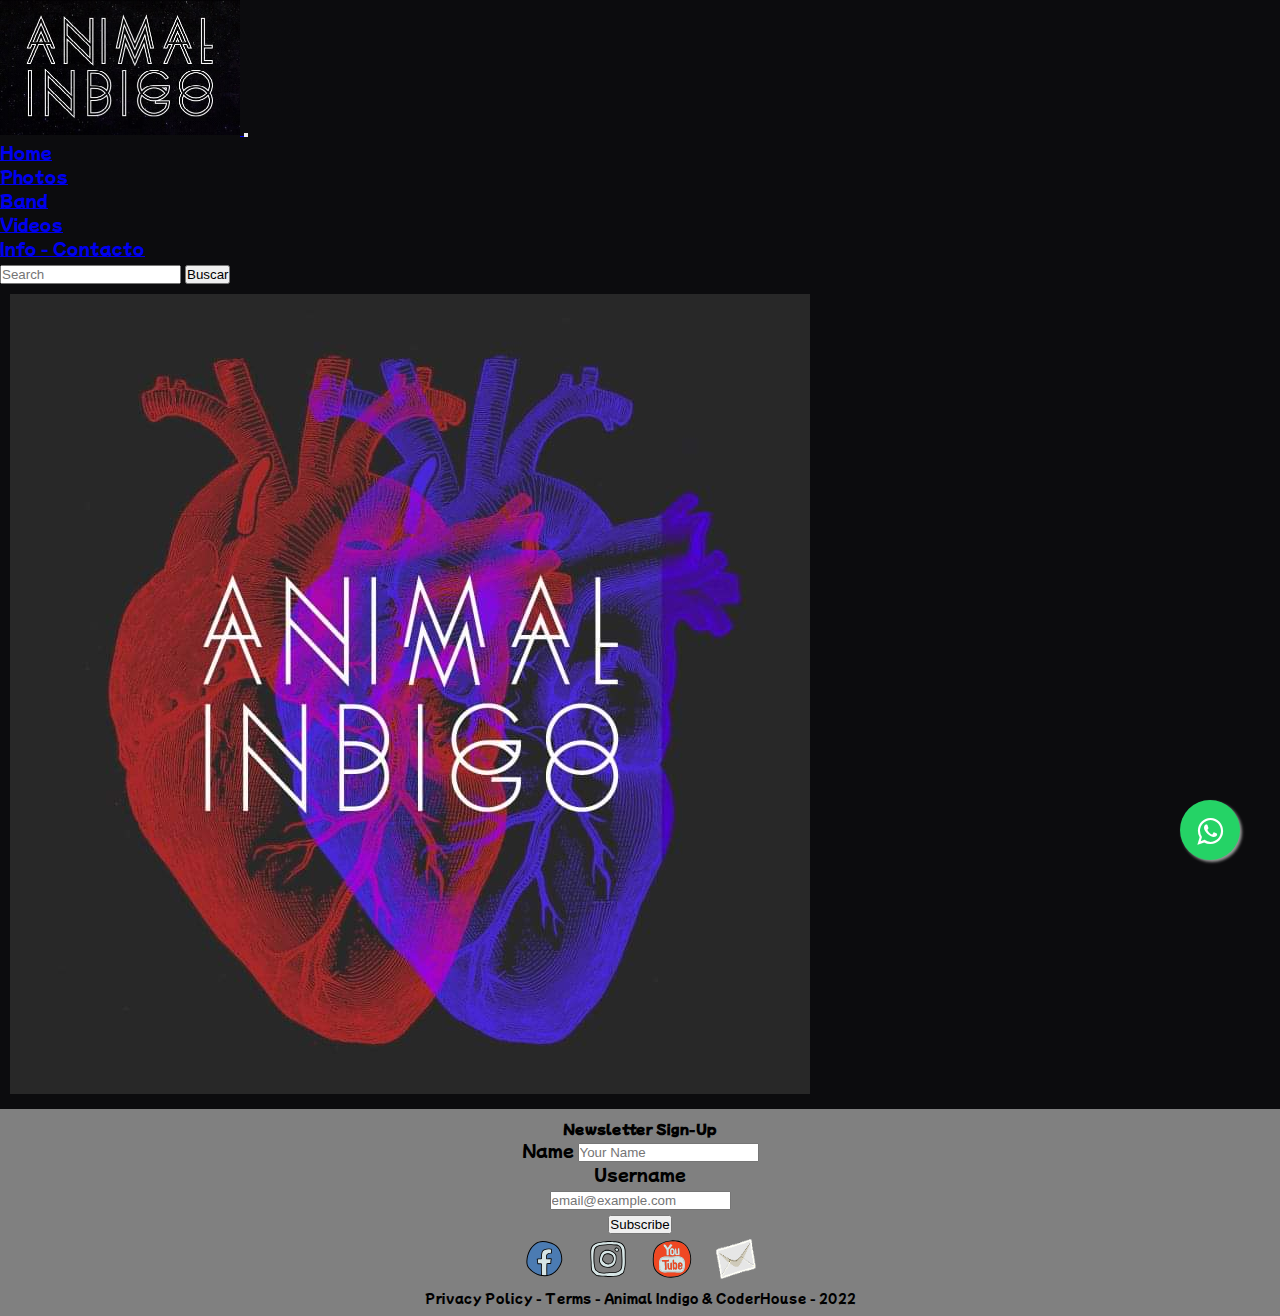
<file: index.html>
<!DOCTYPE html>
<html lang="en">
<!--HEAD-->

<head>
    <meta charset="UTF-8">
    <meta http-equiv="X-UA-Compatible" content="IE=edge">
    <meta name="viewport" content="width=device-width, initial-scale=1.0">
    <title>Home</title>

    <!--ENLACE STYLES BOOTSTRAP-->

    <link href="https://cdn.jsdelivr.net/npm/bootstrap@5.1.3/dist/css/bootstrap.min.css" rel="stylesheet"
        integrity="sha384-1BmE4kWBq78iYhFldvKuhfTAU6auU8tT94WrHftjDbrCEXSU1oBoqyl2QvZ6jIW3" crossorigin="anonymous">
    <link rel="shortcut icon" href="img/music-note.png" type="image/x-icon">
    <link rel="stylesheet" href="css/style.css">
    <link rel="preconnect" href="https://fonts.googleapis.com">
    <link rel="preconnect" href="https://fonts.gstatic.com" crossorigin>
    <link href="https://fonts.googleapis.com/css2?family=Mochiy+Pop+P+One&display=swap" rel="stylesheet">
</head>
<!--FIN HEAD-->

<!--BODY: Dentro se encuentra el nav, main y el footer realizados con Bootstrap-->

<body>
    <nav class="navbar navbar-expand-lg navbar-dark">
        <div class="container-fluid">
            <a class="navbar-brand" href="index.html">
                <img src="img/Animal - Logoletra.jpg" alt="Logo">
            </a>
            <button class="navbar-toggler" type="button" data-bs-toggle="collapse"
                data-bs-target="#navbarSupportedContent" aria-controls="navbarSupportedContent" aria-expanded="false"
                aria-label="Toggle navigation">
                <span class="navbar-toggler-icon"></span>
            </button>
            <div class="collapse navbar-collapse" id="navbarSupportedContent">
                <ul class="navbar-nav me-auto mb-6 mb-lg-0">
                    <li class="nav-item">
                        <a class="nav-link active" aria-current="page" href="index.html">Home</a>
                    </li>
                    <li class="nav-item">
                        <a class="nav-link" href="pages/photos.html">Photos</a>
                    </li>
                    <li class="nav-item">
                        <a class="nav-link" href="pages/band.html">Band</a>
                    </li>
                    <li class="nav-item">
                        <a class="nav-link" href="pages/videos.html">Videos</a>
                    </li>
                    </li>
                    <li class="nav-item">
                        <a class="nav-link" href="pages/info.html">Info - Contacto</a>
                    </li>
                </ul>
                <form class="d-flex">
                    <input class="form-control me-2" type="search" placeholder="Search" aria-label="Search">
                    <button class="btn btn-danger btn-sm btn btn-outline-light" type="submit">Buscar</button>
                </form>
            </div>
        </div>
    </nav>
    <main>
        <div class="text-center">
            <img src="img/Animal - cuerpo corazon.jpg" class="img-fluid" alt="cuerpo corazon">
        </div>
        <link rel="stylesheet" crossorigin="anonymous"
            href="https://maxcdn.bootstrapcdn.com/font-awesome/4.5.0/css/font-awesome.min.css">
        <a href="https://api.whatsapp.com/send?phone=123456789&text=Hola! Sean bienvenidos!" class="float"
            target="_blank">
            <i class="fa fa-whatsapp my-float"></i>
        </a>
    </main>
    <footer class="footer">
        <h5 class="newsletter">Newsletter Sign-Up</h5>
        <form class="row gy-2 gx-3 align-items-center justify-content-center">
            <div class="col-auto">
                <label class="visually-hidden" for="autoSizingInput">Name</label>
                <input type="text" class="form-control form-control-sm" id="autoSizingInput" placeholder="Your Name">
            </div>
            <div class="col-auto">
                <label class="visually-hidden" for="autoSizingInputGroup">Username</label>
                <div class="input-group">
                    <input type="text" class="form-control form-control-sm" id="autoSizingInputGroup"
                        placeholder="email@example.com">
                </div>
            </div>
            <div class="col-auto">
                <button type="submit" class="btn btn-danger btn-sm btn btn-outline-light">Subscribe</button>
            </div>
        </form>
            <ul class="footer__links">
                <li class="footer__elemento"><a class="footer__link" target="_blank"
                        href="https://es-la.facebook.com/Animalindigo/"><img class="footer__socialimg"
                            src="img/facebook.svg" alt="Facebook"></a></li>
                <li class="footer__elemento"><a class="footer__link" target="_blank"
                        href="https://www.instagram.com/animalindigo/"><img class="footer__socialimg"
                            src="img/instagram.svg" alt="Instagram"></a></li>
                <li class="footer__elemento"><a class="footer__link" target="_blank"
                        href="https://www.youtube.com/channel/UCSKrVyE_alXn_3HyojirOpA"><img class="footer__socialimg"
                            src="img/youtube.svg" alt="Youtube"></a></li>
                <li class="footer__elemento"><a class="footer__link" target="_blank"
                        href="https://mail.google.com/mail/"><img class="footer__socialimg" src="img/envelope.svg"
                            alt="Mail"></a></li>
            </ul>
            <p class="footer__creditosyterminos">Privacy Policy - Terms - Animal Indigo & CoderHouse - 2022</p>
        </footer>
        <!--Enlace SCRIPT BOOTSTRAP-->
        <script src="https://cdn.jsdelivr.net/npm/@popperjs/core@2.10.2/dist/umd/popper.min.js"
            integrity="sha384-7+zCNj/IqJ95wo16oMtfsKbZ9ccEh31eOz1HGyDuCQ6wgnyJNSYdrPa03rtR1zdB"
            crossorigin="anonymous"></script>
        <script src="https://cdn.jsdelivr.net/npm/bootstrap@5.1.3/dist/js/bootstrap.min.js"
            integrity="sha384-QJHtvGhmr9XOIpI6YVutG+2QOK9T+ZnN4kzFN1RtK3zEFEIsxhlmWl5/YESvpZ13"
            crossorigin="anonymous"></script>
</body>
<!--FIN BODY-->

</html>
</file>
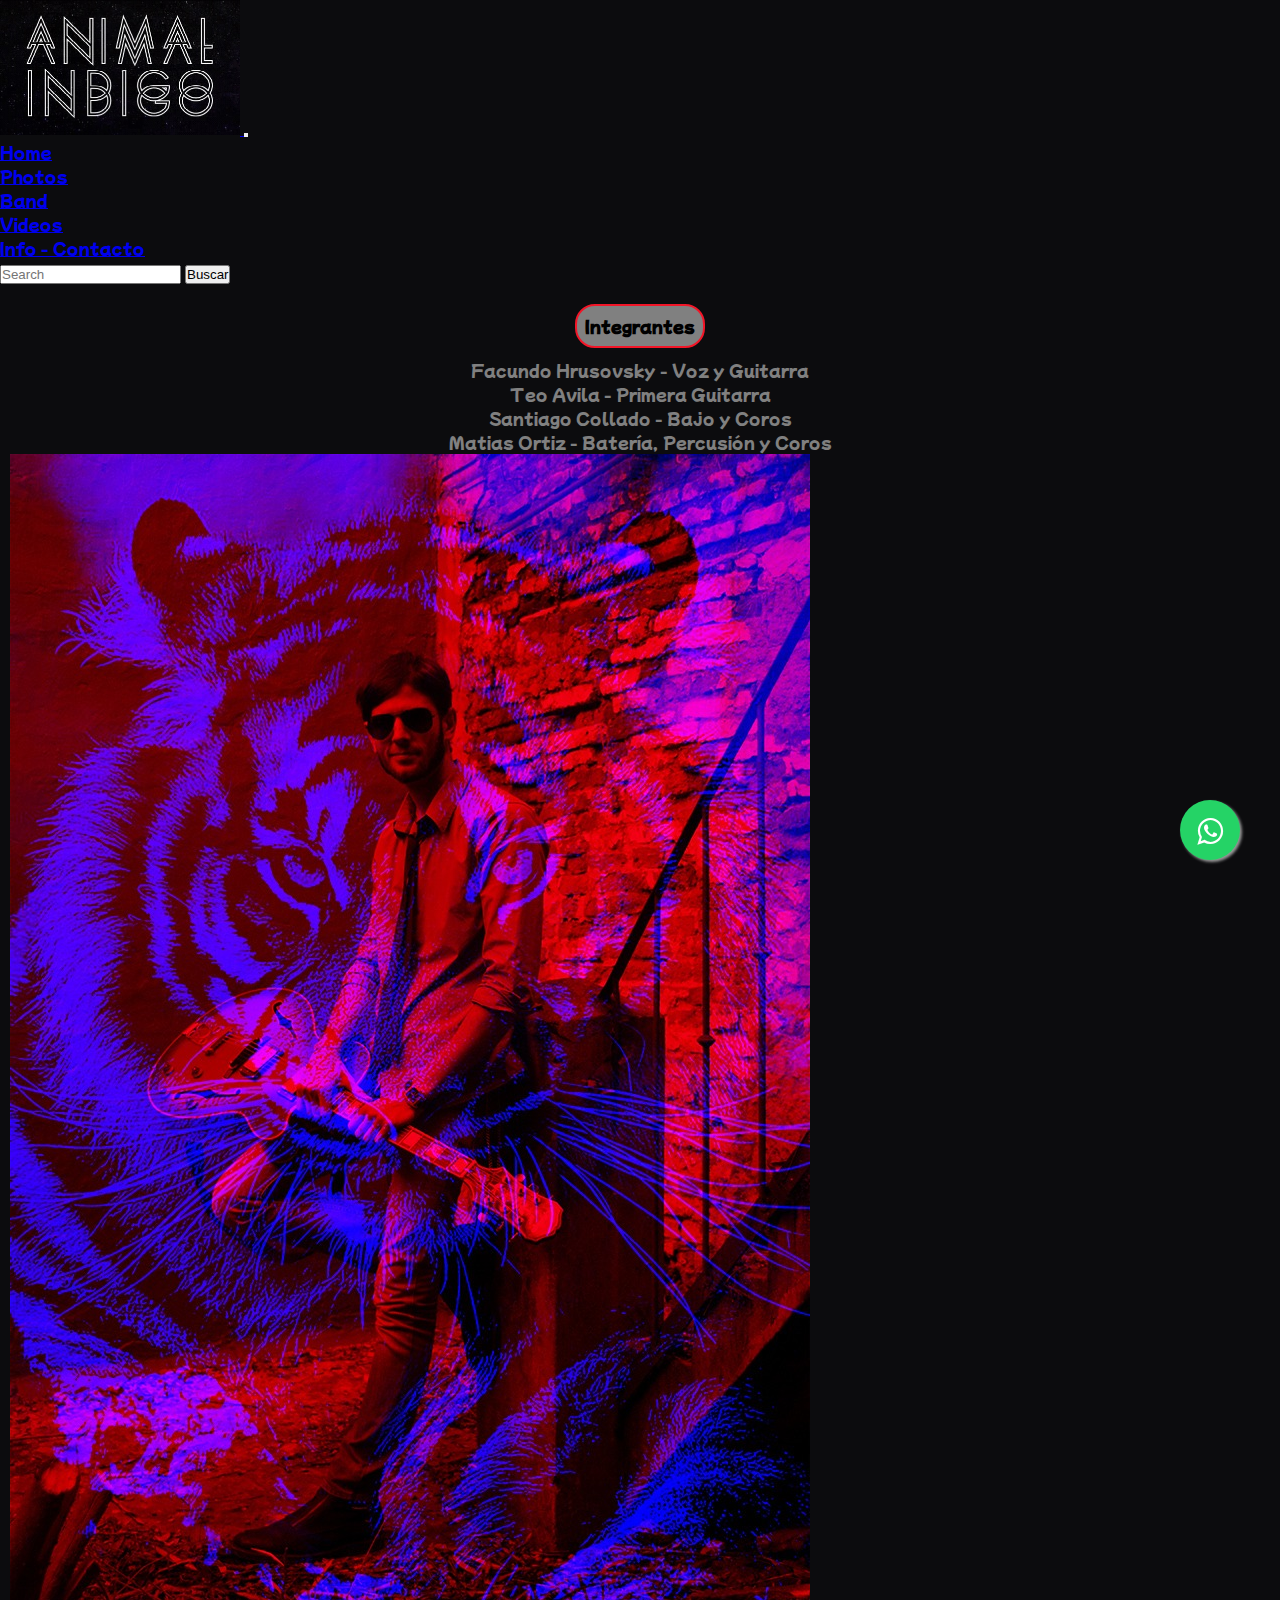
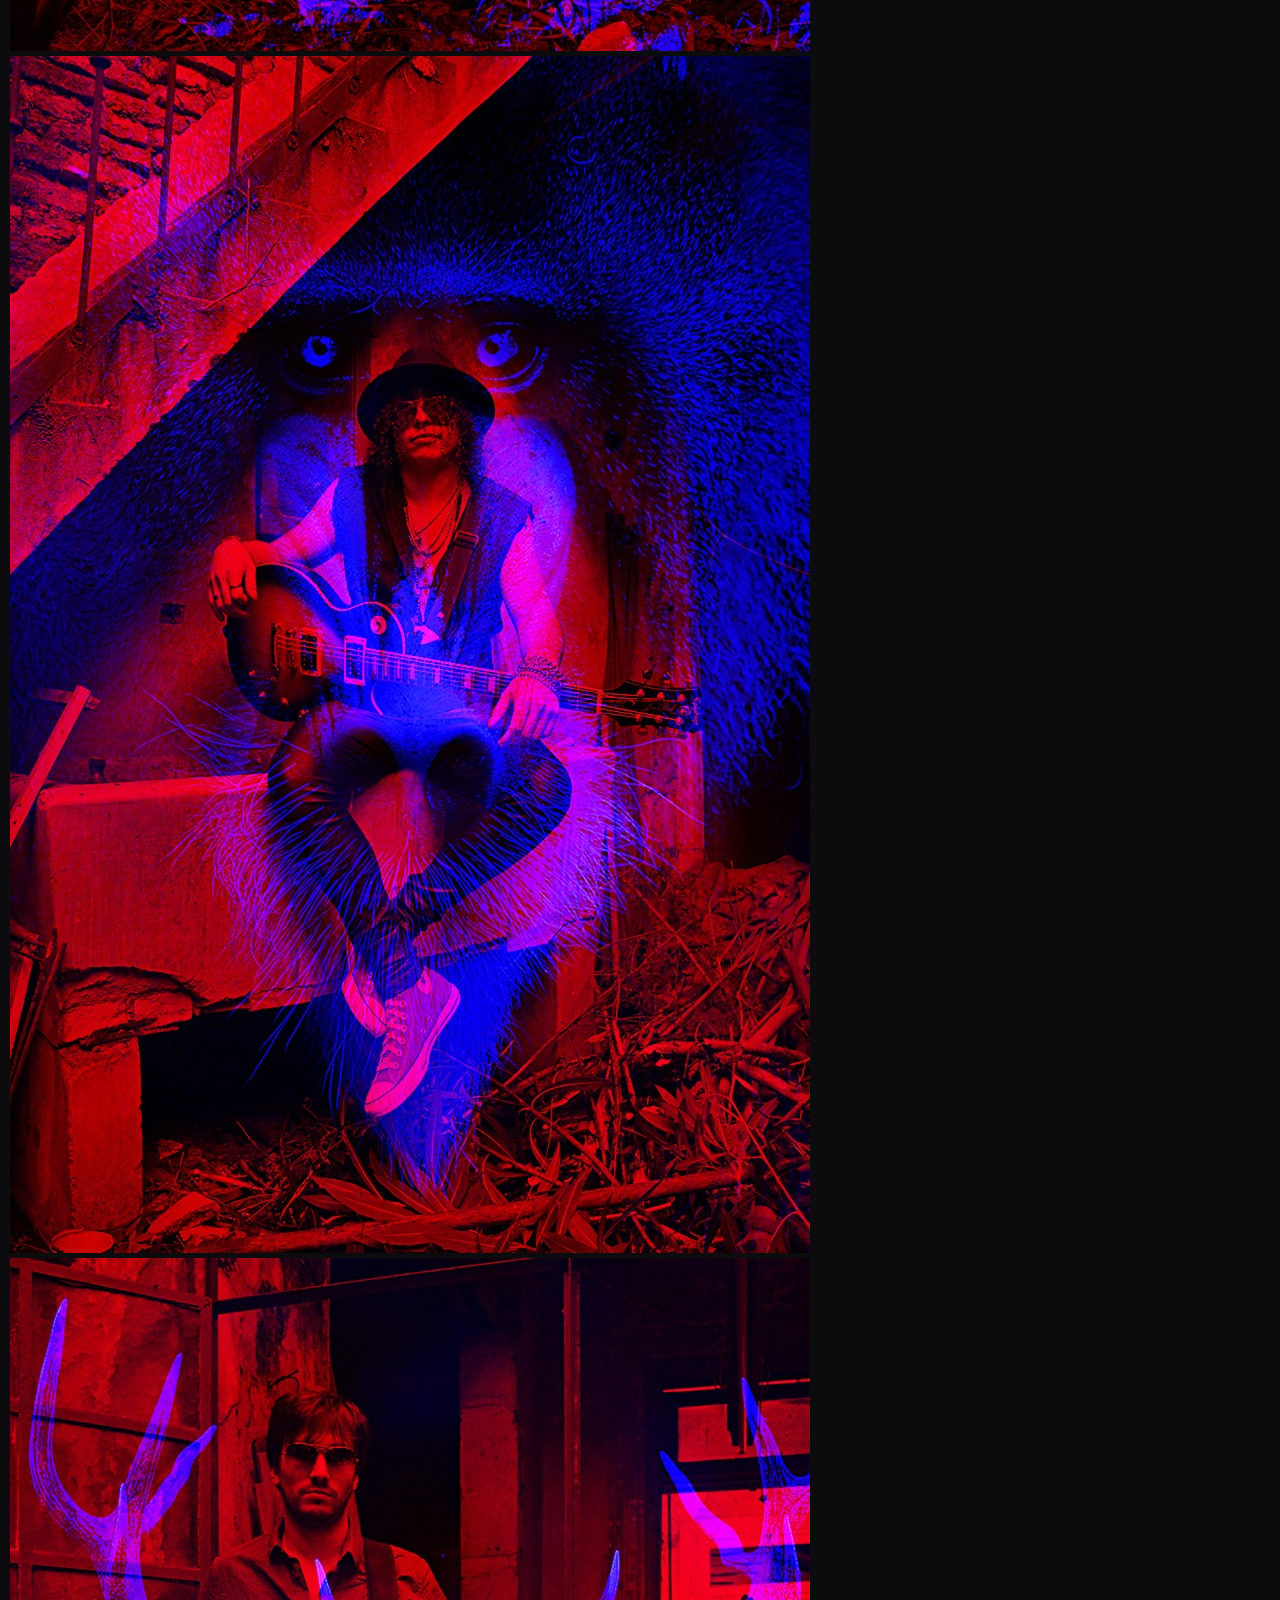
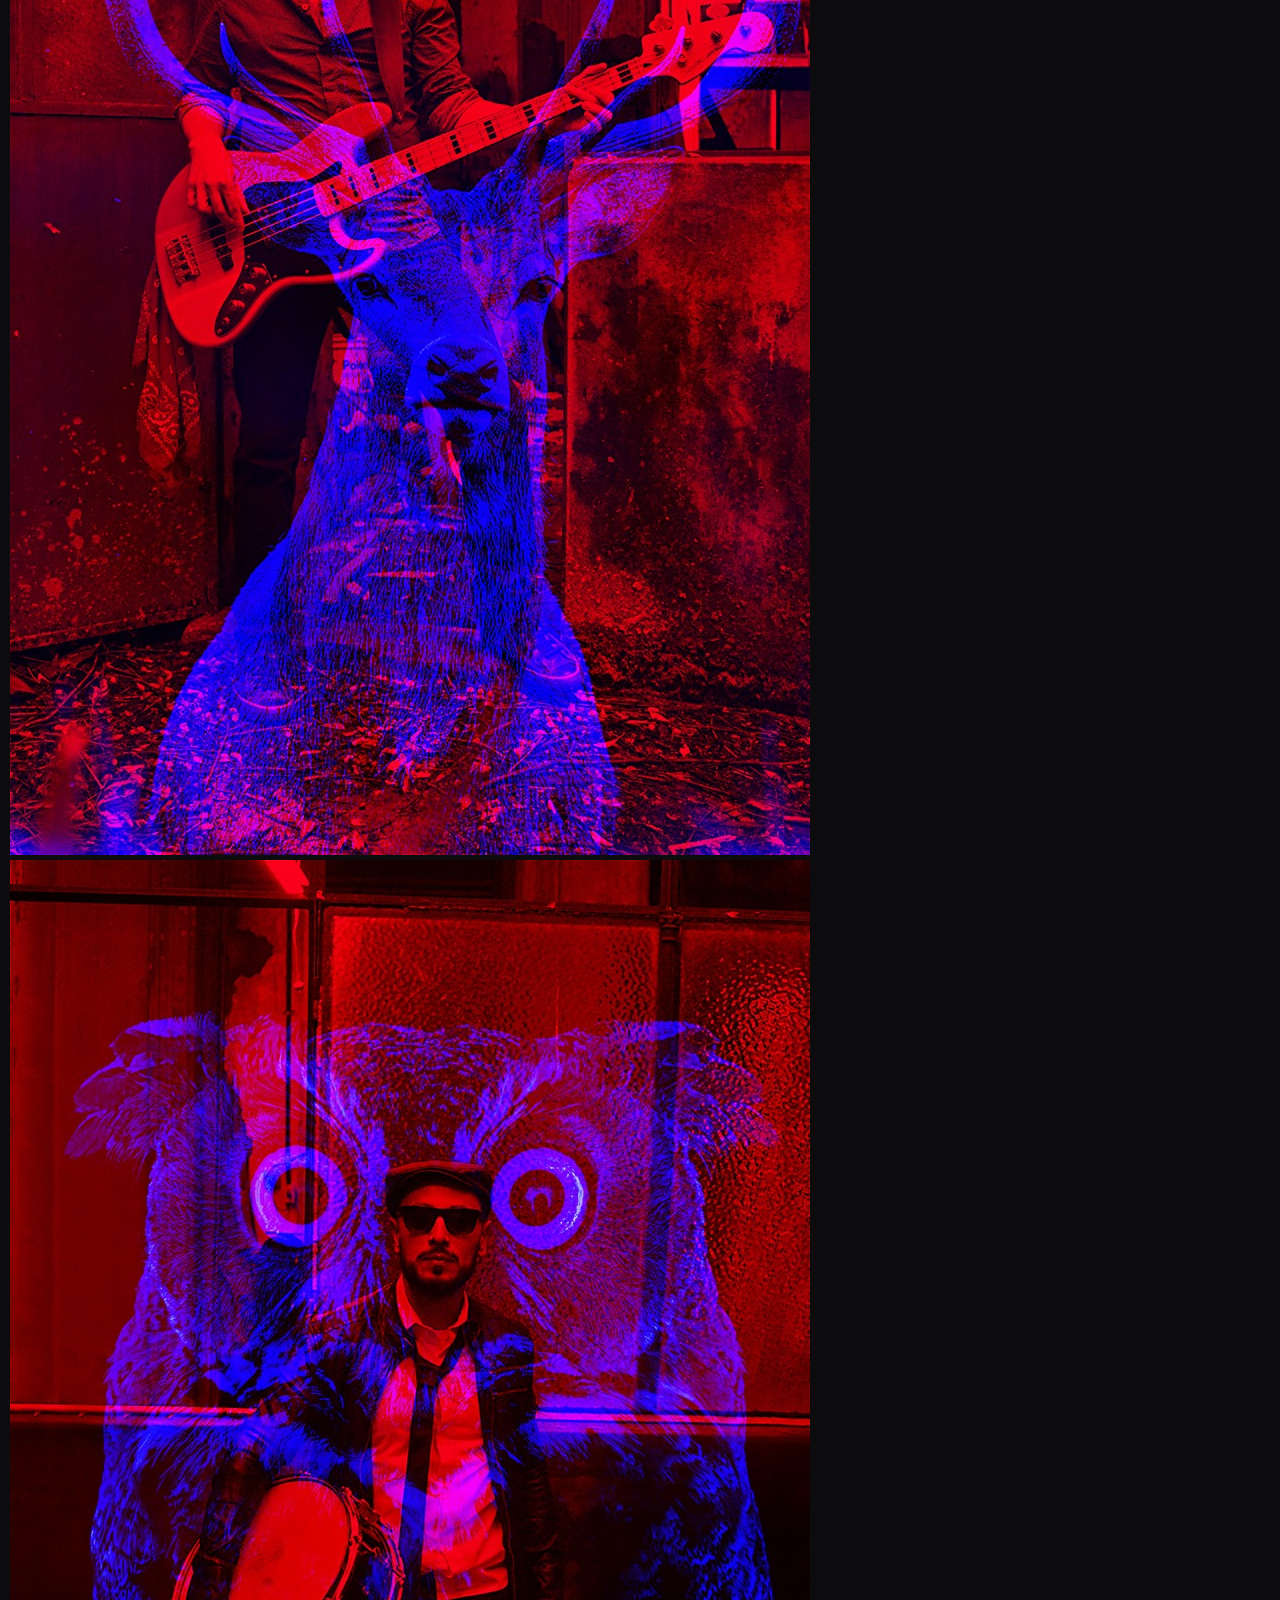
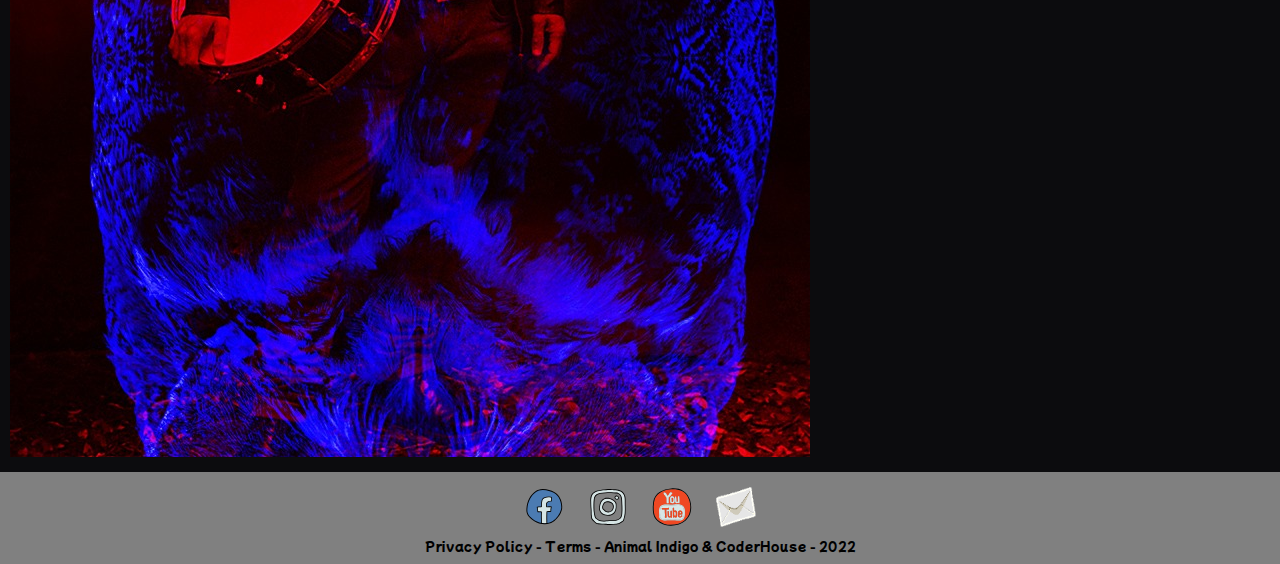
<file: pages/band.html>
<!DOCTYPE html>
<html lang="en">
<!--HEAD-->

<head>
    <meta charset="UTF-8">
    <meta http-equiv="X-UA-Compatible" content="IE=edge">
    <meta name="viewport" content="width=device-width, initial-scale=1.0">
    <title>Band</title>

    <!--ENLACE STYLES BOOTSTRAP-->

    <link href="https://cdn.jsdelivr.net/npm/bootstrap@5.1.3/dist/css/bootstrap.min.css" rel="stylesheet"
        integrity="sha384-1BmE4kWBq78iYhFldvKuhfTAU6auU8tT94WrHftjDbrCEXSU1oBoqyl2QvZ6jIW3" crossorigin="anonymous">
    <link rel="shortcut icon" href="../img/music-note.png" type="image/x-icon">
    <link rel="stylesheet" href="../css/style.css">
    <link rel="preconnect" href="https://fonts.googleapis.com">
    <link rel="preconnect" href="https://fonts.gstatic.com" crossorigin>
    <link href="https://fonts.googleapis.com/css2?family=Mochiy+Pop+P+One&display=swap" rel="stylesheet"
        crossorigin="anonymous">
</head>
<!--FIN HEAD-->
<!--BODY: Dentro contiene el nav, main (con sección de los integrantes e imágenes de los mismos) y el footer realizados con Bootstrap-->

<body>
    <nav class="navbar navbar-expand-lg navbar-dark">
        <div class="container-fluid">
            <a class="navbar-brand" href="../index.html">
                <img src="../img/Animal - Logoletra.jpg" alt="Logo">
            </a>
            <button class="navbar-toggler" type="button" data-bs-toggle="collapse"
                data-bs-target="#navbarSupportedContent" aria-controls="navbarSupportedContent" aria-expanded="false"
                aria-label="Toggle navigation">
                <span class="navbar-toggler-icon"></span>
            </button>
            <div class="collapse navbar-collapse" id="navbarSupportedContent">
                <ul class="navbar-nav me-auto mb-6 mb-lg-0">
                    <li class="nav-item">
                        <a class="nav-link" href="../index.html">Home</a>
                    </li>
                    <li class="nav-item">
                        <a class="nav-link" href="../pages/photos.html">Photos</a>
                    </li>
                    <li class="nav-item">
                        <a class="nav-link active" aria-current="page" href="../pages/band.html">Band</a>
                    </li>
                    <li class="nav-item">
                        <a class="nav-link" href="../pages/videos.html">Videos</a>
                    </li>
                    </li>
                    <li class="nav-item">
                        <a class="nav-link" href="../pages/info.html">Info - Contacto</a>
                    </li>
                </ul>
                <form class="d-flex">
                    <input class="form-control me-2" type="search" placeholder="Search" aria-label="Search">
                    <button class="btn btn-danger btn-sm btn btn-outline-light" type="submit">Buscar</button>
                </form>
            </div>
        </div>
    </nav>
    <main>
        <section id="band" class="container">
            <h4>Integrantes</h4>
            <ul class="h5listaintegrantes">
                <li>Facundo Hrusovsky - Voz y Guitarra</li>
                <li>Teo Avila - Primera Guitarra</li>
                <li>Santiago Collado - Bajo y Coros</li>
                <li>Matias Ortiz - Batería, Percusión y Coros</li>
            </ul>
            <div class="row">
                <div class="col-lg-6 col-md-8 col-sm-12">
                    <img src="../img/gallery/Facu.jpg" class="img-thumbnail" alt="Facu">
                </div>
                <div class="col-lg-6 col-md-8 col-sm-12">
                    <img src="../img/gallery/Teo.jpg" class="img-thumbnail" alt="Teo">
                </div>
                <div class="col-lg-6 col-md-8 col-sm-12">
                    <img src="../img/gallery/Santi.jpg" class="img-thumbnail" alt="Santi">
                </div>
                <div class="col-lg-6 col-md-8 col-sm-12">
                    <img src="../img/gallery/Mati.jpg" class="img-thumbnail" alt="Mati">
                </div>
            </div>
        </section>
        <link rel="stylesheet" href="https://maxcdn.bootstrapcdn.com/font-awesome/4.5.0/css/font-awesome.min.css">
        <a href="https://api.whatsapp.com/send?phone=123456789&text=Hola! Sean bienvenidos!" class="float"
            target="_blank">
            <i class="fa fa-whatsapp my-float"></i>
        </a>
    </main>
    <footer class="footer">
        <ul class="footer__links">
            <li class="footer__elemento"><a class="footer__link" target="_blank"
                    href="https://es-la.facebook.com/Animalindigo/"><img class="footer__socialimg"
                        src="../img/facebook.svg" alt="Facebook"></a></li>
            <li class="footer__elemento"><a class="footer__link" target="_blank"
                    href="https://www.instagram.com/animalindigo/"><img class="footer__socialimg"
                        src="../img/instagram.svg" alt="Instagram"></a></li>
            <li class="footer__elemento"><a class="footer__link" target="_blank"
                    href="https://www.youtube.com/channel/UCSKrVyE_alXn_3HyojirOpA"><img class="footer__socialimg"
                        src="../img/youtube.svg" alt="Youtube"></a></li>
            <li class="footer__elemento"><a class="footer__link" target="_blank"
                    href="https://mail.google.com/mail/"><img class="footer__socialimg" src="../img/envelope.svg"
                        alt="Mail"></a></li>
        </ul>
        <p class="footer__creditosyterminos">Privacy Policy - Terms - Animal Indigo & CoderHouse - 2022</p>
    </footer>
    <!--Enlace SCRIPT BOOTSTRAP-->
    <script src="https://cdn.jsdelivr.net/npm/@popperjs/core@2.10.2/dist/umd/popper.min.js"
        integrity="sha384-7+zCNj/IqJ95wo16oMtfsKbZ9ccEh31eOz1HGyDuCQ6wgnyJNSYdrPa03rtR1zdB"
        crossorigin="anonymous"></script>
    <script src="https://cdn.jsdelivr.net/npm/bootstrap@5.1.3/dist/js/bootstrap.min.js"
        integrity="sha384-QJHtvGhmr9XOIpI6YVutG+2QOK9T+ZnN4kzFN1RtK3zEFEIsxhlmWl5/YESvpZ13"
        crossorigin="anonymous"></script>
</body>
<!--FIN BODY-->

</html>
</file>
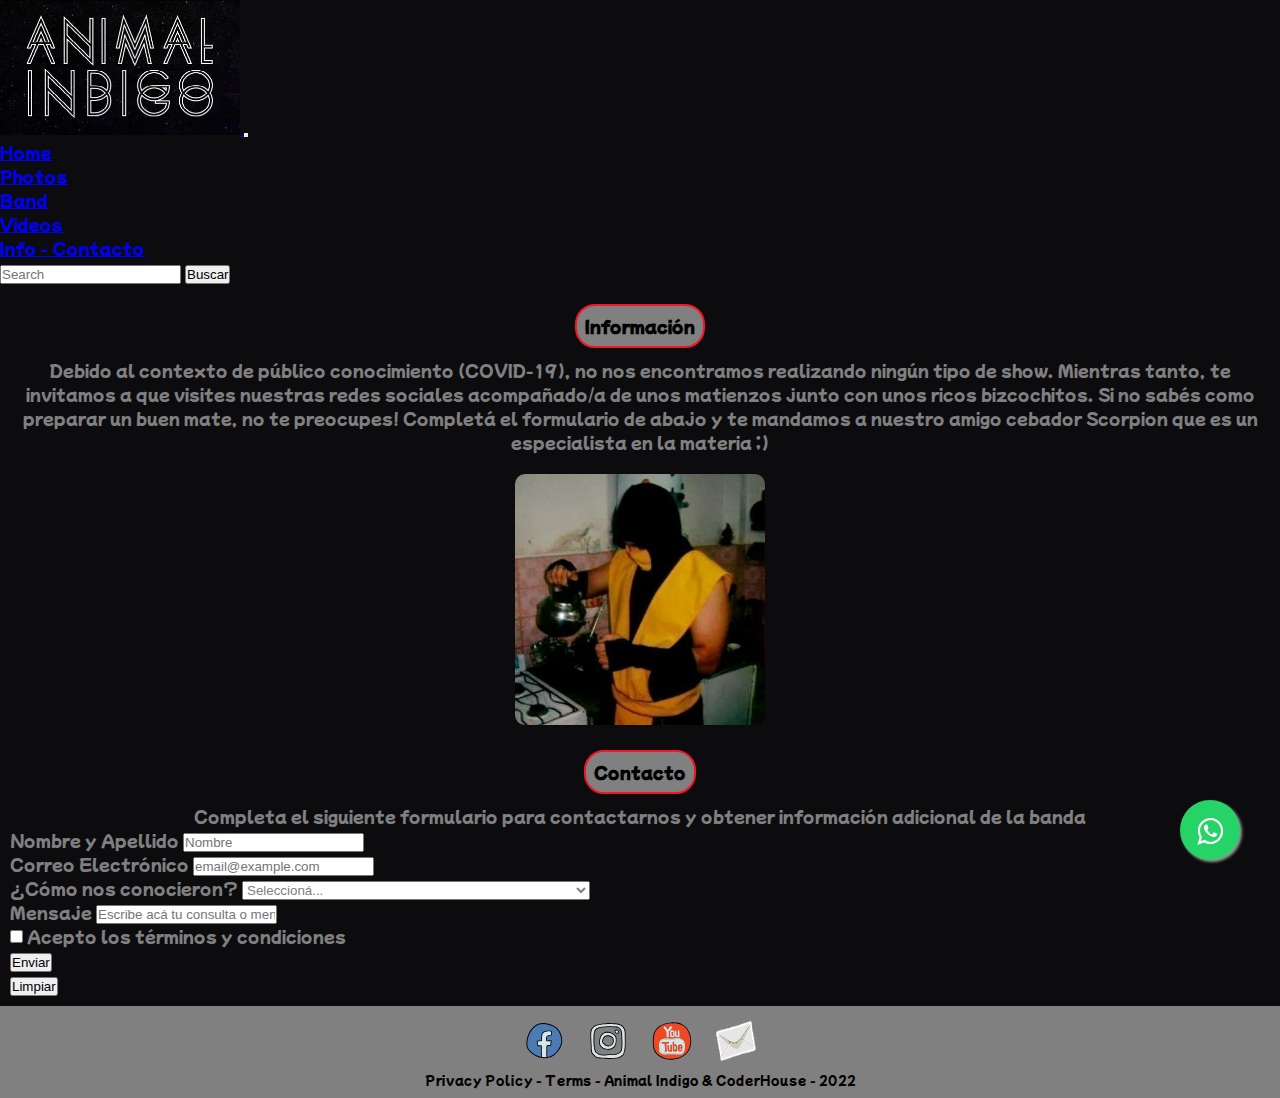
<file: pages/info.html>
<!DOCTYPE html>
<html lang="en">
<!--HEAD-->

<head>
    <meta charset="UTF-8">
    <meta http-equiv="X-UA-Compatible" content="IE=edge">
    <meta name="viewport" content="width=device-width, initial-scale=1.0">
    <title>Info - Contacto</title>

    <!--ENLACE STYLES BOOTSTRAP y ENLACE STYLES CSS-->

    <link href="https://cdn.jsdelivr.net/npm/bootstrap@5.1.3/dist/css/bootstrap.min.css" rel="stylesheet"
        integrity="sha384-1BmE4kWBq78iYhFldvKuhfTAU6auU8tT94WrHftjDbrCEXSU1oBoqyl2QvZ6jIW3" crossorigin="anonymous">
    <link rel="shortcut icon" href="../img/music-note.png" type="image/x-icon">
    <link rel="stylesheet" href="../css/style.css">
    <link rel="preconnect" href="https://fonts.googleapis.com">
    <link rel="preconnect" href="https://fonts.gstatic.com" crossorigin>
    <link href="https://fonts.googleapis.com/css2?family=Mochiy+Pop+P+One&display=swap" rel="stylesheet">
</head>
<!--FIN HEAD-->
<!--BODY: Dentro se encuentra el nav, main (con la sección de información y formulario de contacto) y el footer realizados con Bootstrap-->

<body>
    <nav class="navbar navbar-expand-lg navbar-dark">
        <div class="container-fluid">
            <a class="navbar-brand" href="../index.html">
                <img src="../img/Animal - Logoletra.jpg" alt="Logo">
            </a>
            <button class="navbar-toggler" type="button" data-bs-toggle="collapse"
                data-bs-target="#navbarSupportedContent" aria-controls="navbarSupportedContent" aria-expanded="false"
                aria-label="Toggle navigation">
                <span class="navbar-toggler-icon"></span>
            </button>
            <div class="collapse navbar-collapse" id="navbarSupportedContent">
                <ul class="navbar-nav me-auto mb-6 mb-lg-0">
                    <li class="nav-item">
                        <a class="nav-link" href="../index.html">Home</a>
                    </li>
                    <li class="nav-item">
                        <a class="nav-link" href="../pages/photos.html">Photos</a>
                    </li>
                    <li class="nav-item">
                        <a class="nav-link" href="../pages/band.html">Band</a>
                    </li>
                    <li class="nav-item">
                        <a class="nav-link" href="../pages/videos.html">Videos</a>
                    </li>
                    </li>
                    <li class="nav-item">
                        <a class="nav-link active" aria-current="page" href="../pages/info.html">Info - Contacto</a>
                    </li>
                </ul>
                <form class="d-flex">
                    <input class="form-control me-2" type="search" placeholder="Search" aria-label="Search">
                    <button class="btn btn-danger btn-sm btn btn-outline-light" type="submit">Buscar</button>
                </form>
            </div>
        </div>
    </nav>
    <main>
        <section>
            <h4>Información</h4>
            <p class="h5informacionshows"> Debido al contexto de público conocimiento (COVID-19), no nos
                encontramos
                realizando ningún tipo de
                show. Mientras tanto, te invitamos a que visites nuestras redes sociales acompañado/a de unos
                matienzos
                junto con unos ricos bizcochitos. Si no sabés como preparar un buen mate, no te preocupes!
                Completá
                el
                formulario de abajo y te mandamos a nuestro amigo cebador Scorpion que es un especialista en la
                materia ;)
            </p>
            <div class="scorpion">
                <img class="info__scorpion" src="../img/Scorpioncebamate.jpg" alt="Scorpioncebamate">
            </div>
        </section>
        <section>
            <h4>Contacto</h4>

            <p class="h5informacionshows"> Completa el siguiente formulario para contactarnos y obtener información
                adicional de la banda</p>

            <form class="row g-3">
                <div class="col-md-4">
                    <label for="Nombre y Apellido" class="form-label">Nombre y Apellido </label>
                    <input type="text" class="form-control form-control-sm" id="inputName4" placeholder="Nombre">
                </div>
                <div class="col-md-4">
                    <label for="Correo Electrónico" class="form-label">Correo Electrónico</label>
                    <input type="email" class="form-control form-control-sm" id="inputEmail4"
                        placeholder="email@example.com">
                </div>
                </div>
                <div class="col-md-4">
                    <label for="inputconocieron" class="form-label">¿Cómo nos conocieron?</label>
                    <select id="inputconocieron" class="form-select form-select-sm">
                        <option selected>Seleccioná...</option>
                        <option>Amigo/a</option>
                        <option>Redes Sociales</option>
                        <option>Nos viste tocar en vivo. ¿Dónde?</option>
                        <option>Solamente me interesa que Scorpion me cebe un mate</option>
                        <option>Otro</option>
                    </select>
                </div>
                <div class="col-md-8">
                    <label for="inputmensaje" class="form-label">Mensaje</label>
                    <input type="text" class="form-control form-control-sm" id="inputmensaje"
                        placeholder="Escribe acá tu consulta o mensaje...">
                </div>
                <div class="col-12">
                    <div class="form-check">
                        <input class="form-check-input" type="checkbox" id="gridCheck">
                        <label class="form-check-label" for="gridCheck">
                            Acepto los términos y condiciones
                        </label>
                    </div>
                </div>
                <div class="col-md-1">
                    <button type="submit" class="btn btn-danger btn-sm btn btn-outline-light">Enviar</button>
                </div>
                <div class="col-md-1">
                    <button type="reset" class="btn btn-danger btn-sm btn btn-outline-light">Limpiar</button>
                </div>
            </form>
        </section>
        <link rel="stylesheet" href="https://maxcdn.bootstrapcdn.com/font-awesome/4.5.0/css/font-awesome.min.css">
        <a href="https://api.whatsapp.com/send?phone=123456789&text=Hola! Sean bienvenidos!" class="float"
            target="_blank">
            <i class="fa fa-whatsapp my-float"></i>
        </a>
    </main>
    <footer class="footer">
        <ul class="footer__links">
            <li class="footer__elemento"><a class="footer__link" target="_blank"
                    href="https://es-la.facebook.com/Animalindigo/"><img class="footer__socialimg"
                        src="../img/facebook.svg" alt="Facebook"></a></li>
            <li class="footer__elemento"><a class="footer__link" target="_blank"
                    href="https://www.instagram.com/animalindigo/"><img class="footer__socialimg"
                        src="../img/instagram.svg" alt="Instagram"></a></li>
            <li class="footer__elemento"><a class="footer__link" target="_blank"
                    href="https://www.youtube.com/channel/UCSKrVyE_alXn_3HyojirOpA"><img class="footer__socialimg"
                        src="../img/youtube.svg" alt="Youtube"></a></li>
            <li class="footer__elemento"><a class="footer__link" target="_blank"
                    href="https://mail.google.com/mail/"><img class="footer__socialimg" src="../img/envelope.svg"
                        alt="Mail"></a></li>
        </ul>
        <p class="footer__creditosyterminos">Privacy Policy - Terms - Animal Indigo & CoderHouse - 2022</p>
    </footer>
    <!--Enlace SCRIPT BOOTSTRAP-->
    <script src="https://cdn.jsdelivr.net/npm/@popperjs/core@2.10.2/dist/umd/popper.min.js"
        integrity="sha384-7+zCNj/IqJ95wo16oMtfsKbZ9ccEh31eOz1HGyDuCQ6wgnyJNSYdrPa03rtR1zdB"
        crossorigin="anonymous"></script>
    <script src="https://cdn.jsdelivr.net/npm/bootstrap@5.1.3/dist/js/bootstrap.min.js"
        integrity="sha384-QJHtvGhmr9XOIpI6YVutG+2QOK9T+ZnN4kzFN1RtK3zEFEIsxhlmWl5/YESvpZ13"
        crossorigin="anonymous"></script>
</body>
<!--FIN BODY-->

</html>
</file>
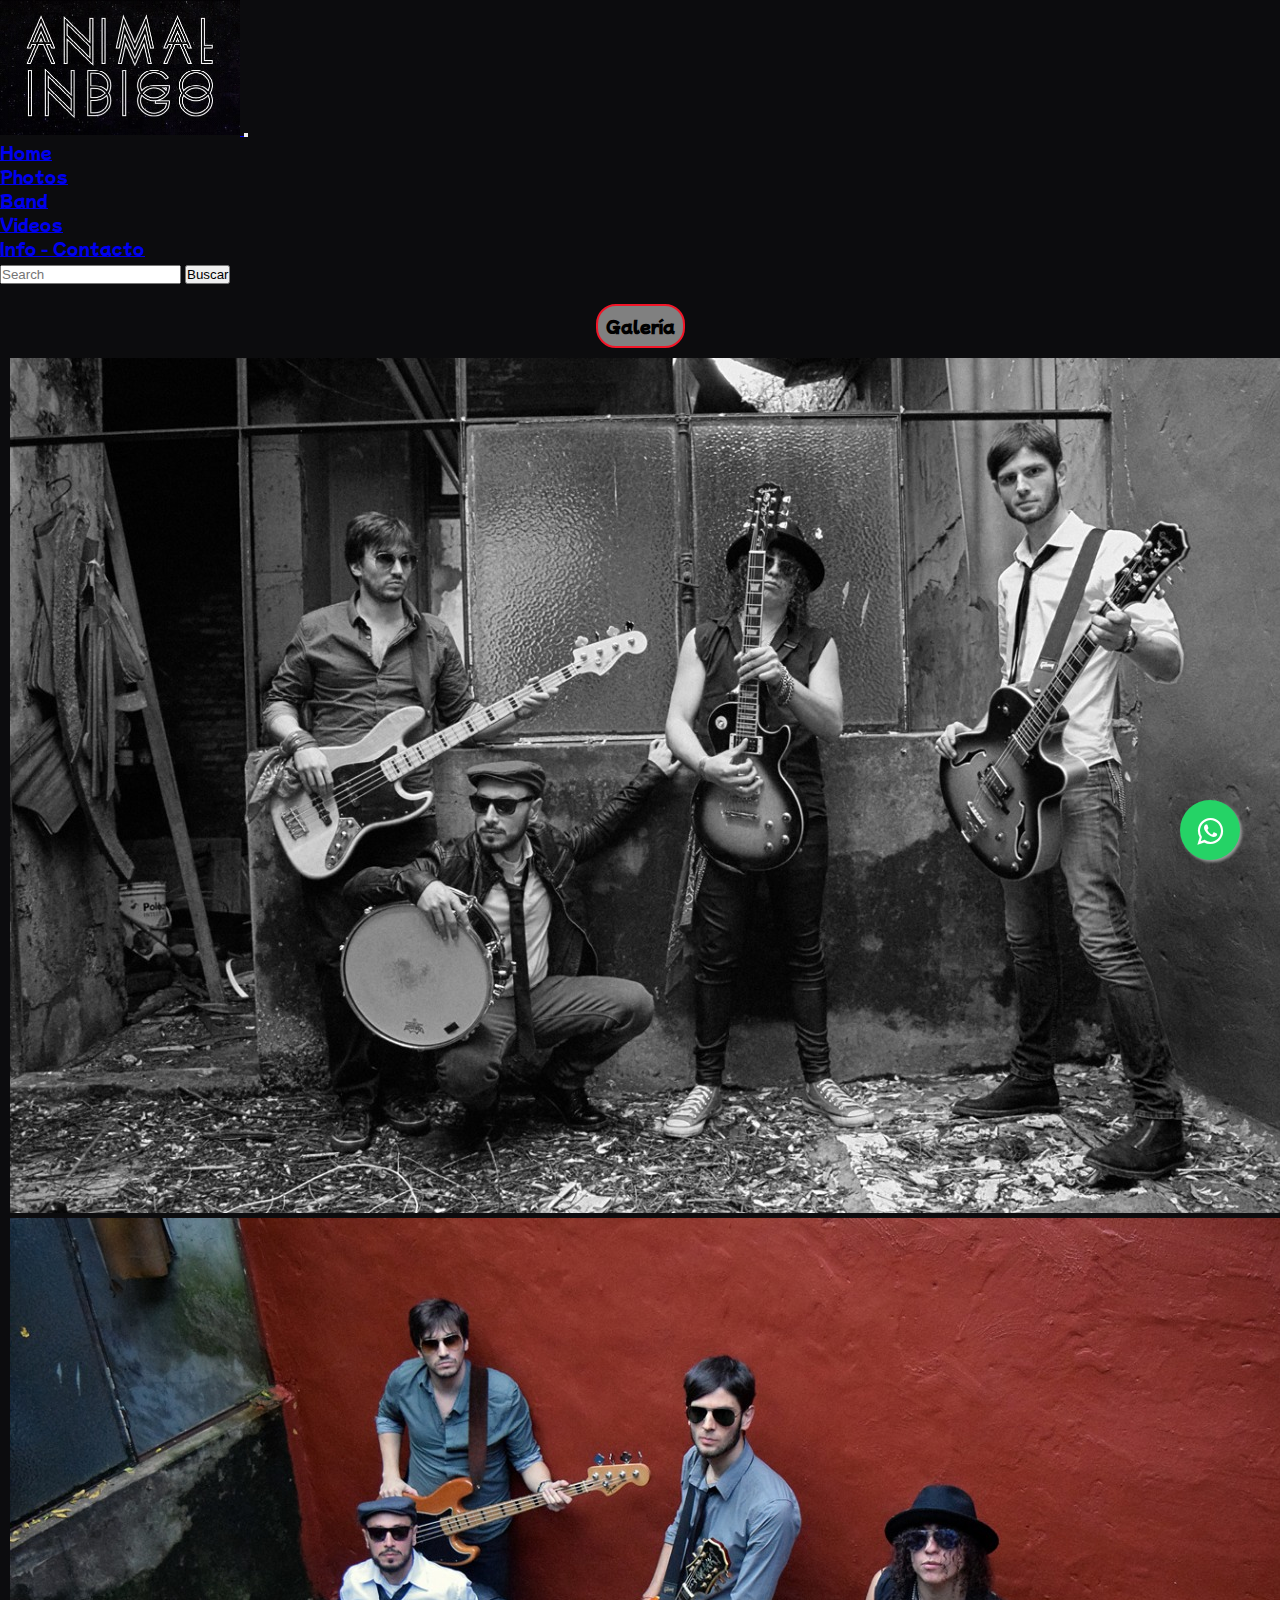
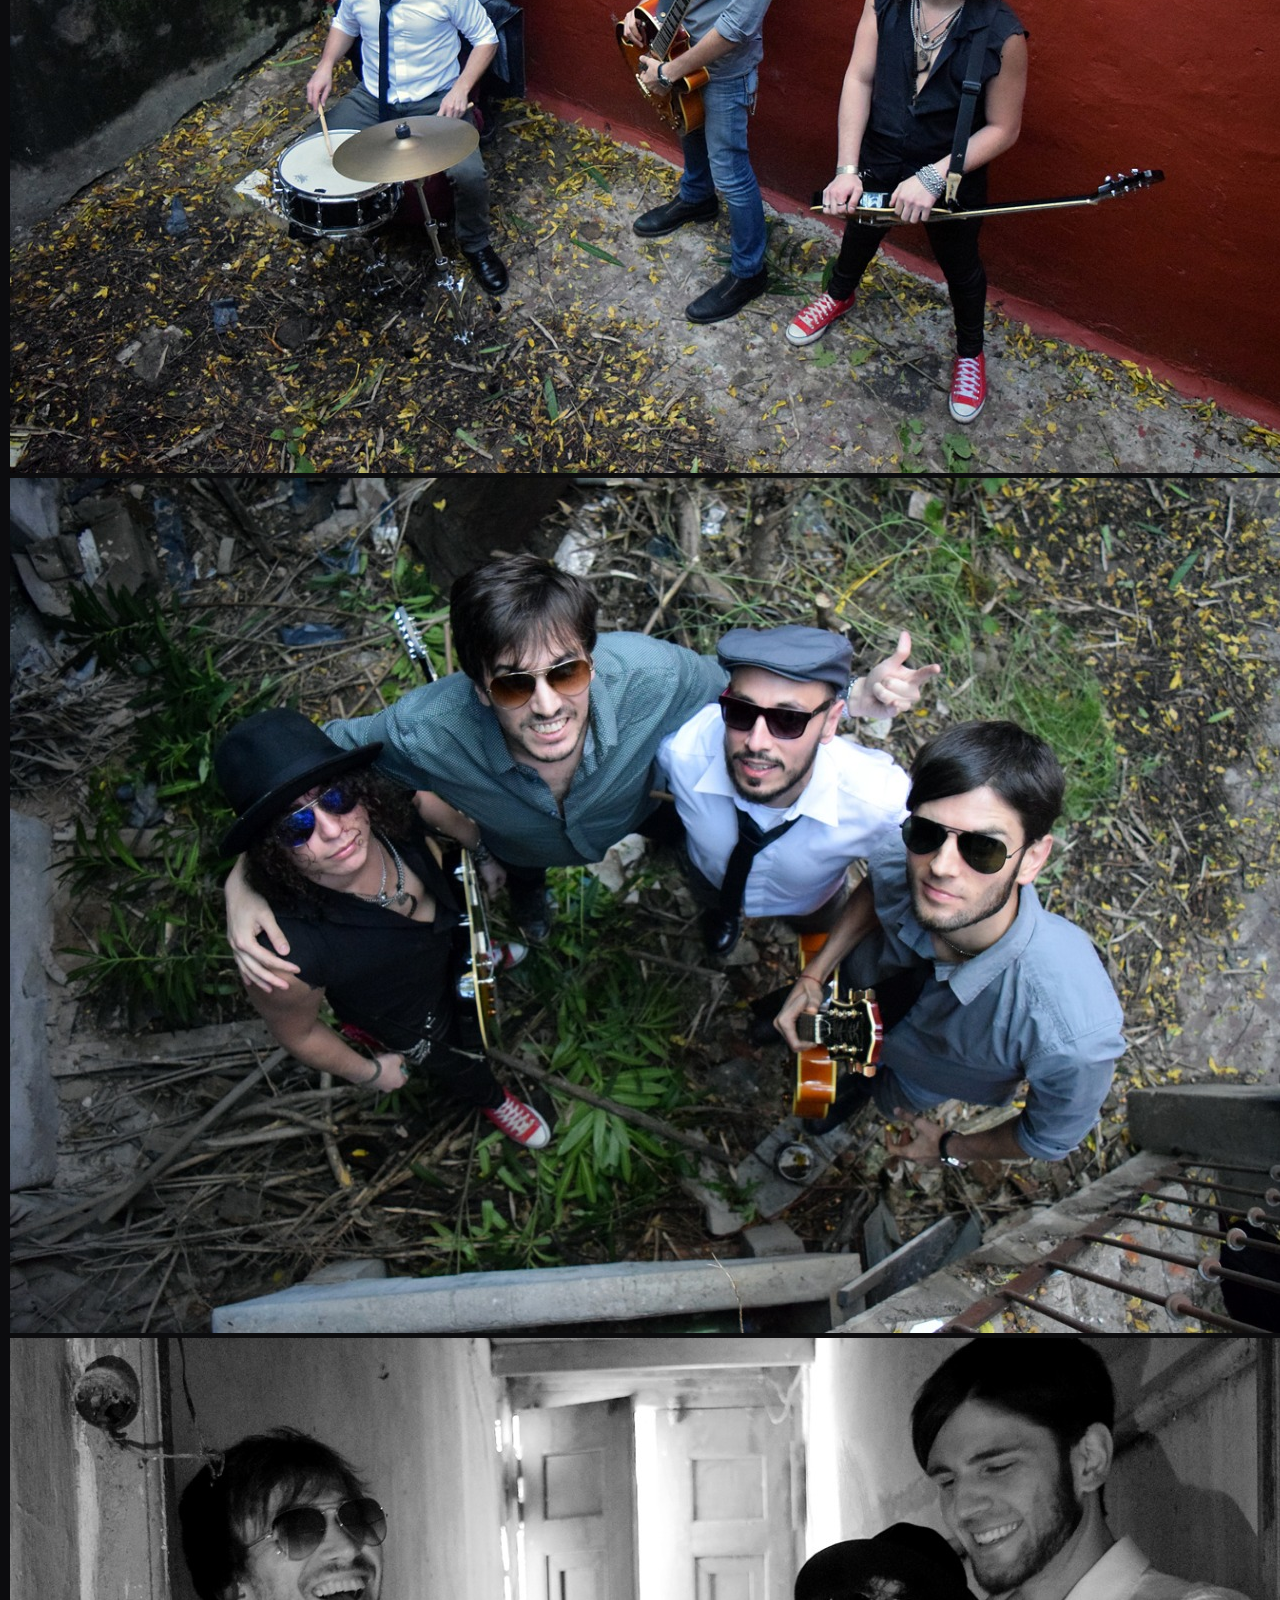
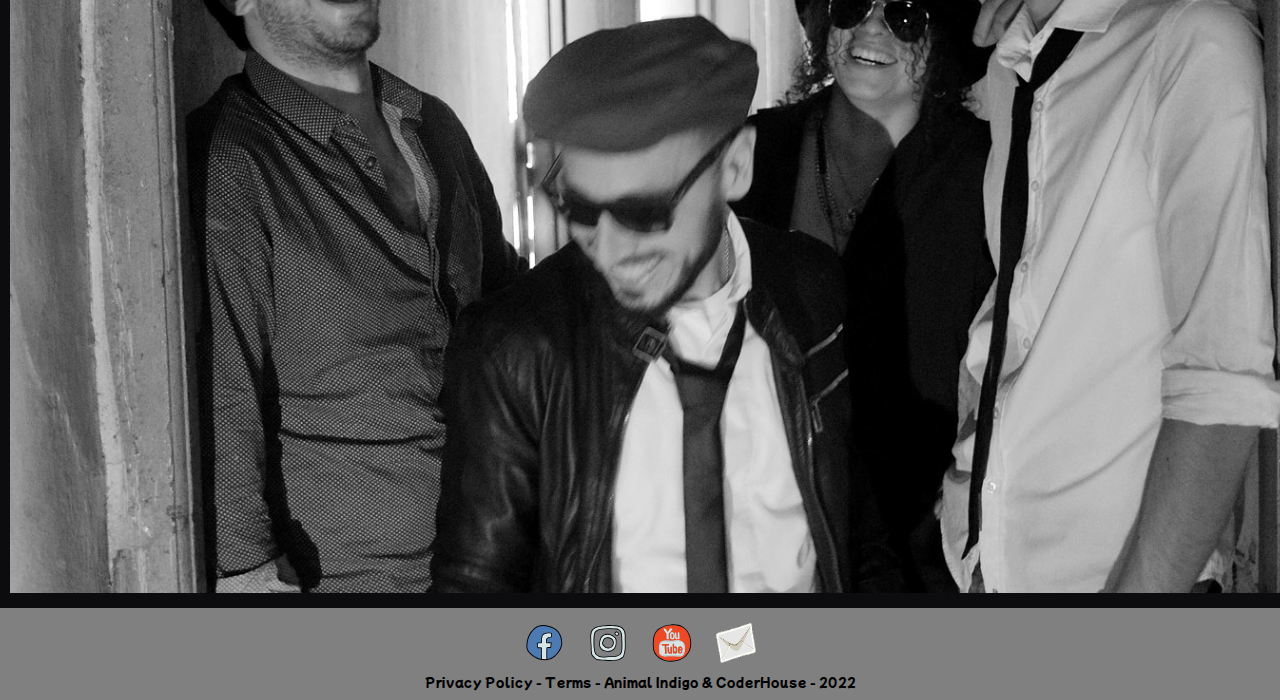
<file: pages/photos.html>
<!DOCTYPE html>
<html lang="en">
<!--HEAD-->

<head>
  <meta charset="UTF-8">
  <meta http-equiv="X-UA-Compatible" content="IE=edge">
  <meta name="viewport" content="width=device-width, initial-scale=1.0">
  <title>Photos</title>

  <!--ENLACE STYLES BOOTSTRAP-->
  <link href="https://cdn.jsdelivr.net/npm/bootstrap@5.1.3/dist/css/bootstrap.min.css" rel="stylesheet"
    integrity="sha384-1BmE4kWBq78iYhFldvKuhfTAU6auU8tT94WrHftjDbrCEXSU1oBoqyl2QvZ6jIW3" crossorigin="anonymous">
  <link rel="shortcut icon" href="../img/music-note.png" type="image/x-icon">
  <link rel="stylesheet" href="../css/style.css">
  <link rel="preconnect" href="https://fonts.googleapis.com">
  <link rel="preconnect" href="https://fonts.gstatic.com" crossorigin>
  <link href="https://fonts.googleapis.com/css2?family=Mochiy+Pop+P+One&display=swap" rel="stylesheet"
    crossorigin="anonymous">
</head>
<!--FIN HEAD-->
<!--BODY: Dentro se encuentra el nav, main (con la sección de galería de imágenes) y el footer realizados con Bootstrap-->

<body>
  <nav class="navbar navbar-expand-lg navbar-dark">
    <div class="container-fluid">
      <a class="navbar-brand" href="../index.html">
        <img src="../img/Animal - Logoletra.jpg" alt="Logo">
      </a>
      <button class="navbar-toggler" type="button" data-bs-toggle="collapse" data-bs-target="#navbarSupportedContent"
        aria-controls="navbarSupportedContent" aria-expanded="false" aria-label="Toggle navigation">
        <span class="navbar-toggler-icon"></span>
      </button>
      <div class="collapse navbar-collapse" id="navbarSupportedContent">
        <ul class="navbar-nav me-auto mb-6 mb-lg-0">
          <li class="nav-item">
            <a class="nav-link" href="../index.html">Home</a>
          </li>
          <li class="nav-item">
            <a class="nav-link active" aria-current="page" href="../pages/photos.html">Photos</a>
          </li>
          <li class="nav-item">
            <a class="nav-link" href="../pages/band.html">Band</a>
          </li>
          <li class="nav-item">
            <a class="nav-link" href="../pages/videos.html">Videos</a>
          </li>
          </li>
          <li class="nav-item">
            <a class="nav-link" href="../pages/info.html">Info - Contacto</a>
          </li>
        </ul>
        <form class="d-flex">
          <input class="form-control me-2" type="search" placeholder="Search" aria-label="Search">
          <button class="btn btn-danger btn-sm btn btn-outline-light" type="submit">Buscar</button>
        </form>
      </div>
    </div>
  </nav>
  <main class="galeria">
    <h4>Galería</h4>
    <div id="carouselExampleSlidesOnly" class="carousel slide" data-bs-ride="carousel">
      <div class="carousel-inner">
        <div class="carousel-item active" data-bs-interval="5000">
          <img src="../img/gallery/1.jpg" class="d-block w-100" alt="1">
        </div>
        <div class="carousel-item">
          <img src="../img/gallery/2.jpg" class="d-block w-100" alt="2">
        </div>
        <div class="carousel-item">
          <img src="../img/gallery/3.jpg" class="d-block w-100" alt="3">
        </div>
        <div class="carousel-item">
          <img src="../img/gallery/4.jpg" class="d-block w-100" alt="4">
        </div>
      </div>
    </div>
    <link rel="stylesheet" href="https://maxcdn.bootstrapcdn.com/font-awesome/4.5.0/css/font-awesome.min.css">
    <a href="https://api.whatsapp.com/send?phone=123456789&text=Hola! Sean bienvenidos!" class="float" target="_blank">
      <i class="fa fa-whatsapp my-float"></i>
    </a>
  </main>
  <footer class="footer">
    <ul class="footer__links">
      <li class="footer__elemento"><a class="footer__link" target="_blank"
          href="https://es-la.facebook.com/Animalindigo/"><img class="footer__socialimg" src="../img/facebook.svg"
            alt="Facebook"></a></li>
      <li class="footer__elemento"><a class="footer__link" target="_blank"
          href="https://www.instagram.com/animalindigo/"><img class="footer__socialimg" src="../img/instagram.svg"
            alt="Instagram"></a></li>
      <li class="footer__elemento"><a class="footer__link" target="_blank"
          href="https://www.youtube.com/channel/UCSKrVyE_alXn_3HyojirOpA"><img class="footer__socialimg"
            src="../img/youtube.svg" alt="Youtube"></a></li>
      <li class="footer__elemento"><a class="footer__link" target="_blank" href="https://mail.google.com/mail/"><img
            class="footer__socialimg" src="../img/envelope.svg" alt="Mail"></a></li>
    </ul>
    <p class="footer__creditosyterminos">Privacy Policy - Terms - Animal Indigo & CoderHouse - 2022</p>
  </footer>

  <!--Enlace SCRIPT BOOTSTRAP-->
  <script src="https://cdn.jsdelivr.net/npm/@popperjs/core@2.10.2/dist/umd/popper.min.js"
    integrity="sha384-7+zCNj/IqJ95wo16oMtfsKbZ9ccEh31eOz1HGyDuCQ6wgnyJNSYdrPa03rtR1zdB"
    crossorigin="anonymous"></script>
  <script src="https://cdn.jsdelivr.net/npm/bootstrap@5.1.3/dist/js/bootstrap.min.js"
    integrity="sha384-QJHtvGhmr9XOIpI6YVutG+2QOK9T+ZnN4kzFN1RtK3zEFEIsxhlmWl5/YESvpZ13"
    crossorigin="anonymous"></script>
</body>
<!--FIN BODY-->

</html>
</file>
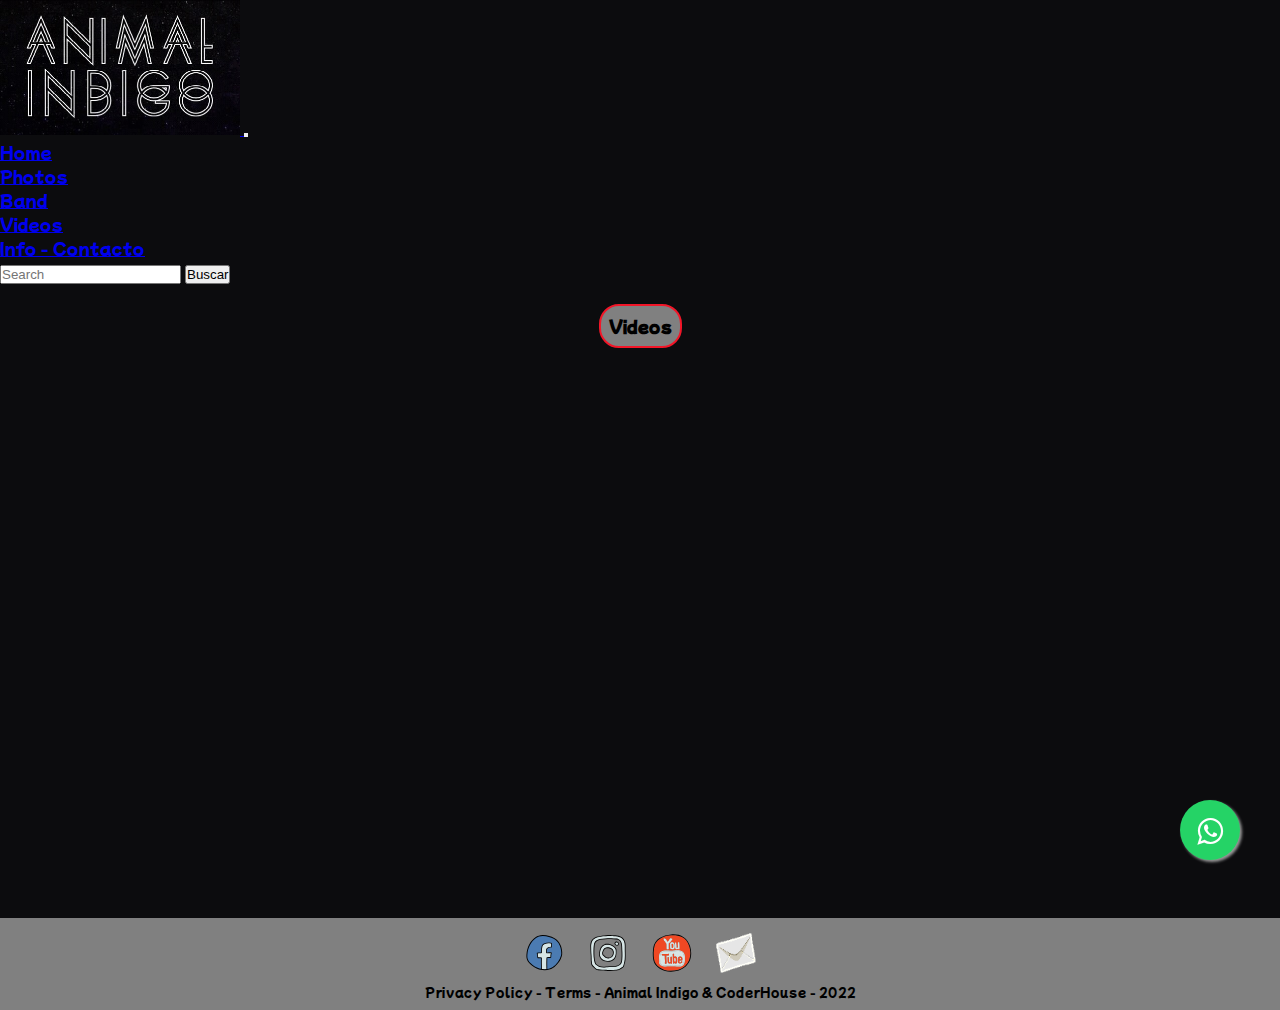
<file: pages/videos.html>
<!DOCTYPE html>
<html lang="en">
<!--HEAD-->

<head>
  <meta charset="UTF-8">
  <meta http-equiv="X-UA-Compatible" content="IE=edge">
  <meta name="viewport" content="width=device-width, initial-scale=1.0">
  <title>Videos</title>

  <!--ENLACE STYLES BOOTSTRAP-->

  <link href="https://cdn.jsdelivr.net/npm/bootstrap@5.1.3/dist/css/bootstrap.min.css" rel="stylesheet"
    integrity="sha384-1BmE4kWBq78iYhFldvKuhfTAU6auU8tT94WrHftjDbrCEXSU1oBoqyl2QvZ6jIW3" crossorigin="anonymous">
  <link rel="shortcut icon" href="../img/music-note.png" type="image/x-icon">
  <link rel="stylesheet" href="../css/style.css">
  <link rel="preconnect" href="https://fonts.googleapis.com">
  <link rel="preconnect" href="https://fonts.gstatic.com" crossorigin>
  <link href="https://fonts.googleapis.com/css2?family=Mochiy+Pop+P+One&display=swap" rel="stylesheet">
</head>
<!--FIN HEAD-->
<!--BODY: Dentro se encuentra el nav, main (con la seccion de videos) y el footer realizados con Bootstrap-->

<body>
  <nav class="navbar navbar-expand-lg navbar-dark">
    <div class="container-fluid">
      <a class="navbar-brand" href="../index.html">
        <img src="../img/Animal - Logoletra.jpg" alt="Logo">
      </a>
      <button class="navbar-toggler" type="button" data-bs-toggle="collapse" data-bs-target="#navbarSupportedContent"
        aria-controls="navbarSupportedContent" aria-expanded="false" aria-label="Toggle navigation">
        <span class="navbar-toggler-icon"></span>
      </button>
      <div class="collapse navbar-collapse" id="navbarSupportedContent">
        <ul class="navbar-nav me-auto mb-6 mb-lg-0">
          <li class="nav-item">
            <a class="nav-link" href="../index.html">Home</a>
          </li>
          <li class="nav-item">
            <a class="nav-link" href="../pages/photos.html">Photos</a>
          </li>
          <li class="nav-item">
            <a class="nav-link" href="../pages/band.html">Band</a>
          </li>
          <li class="nav-item">
            <a class="nav-link active" aria-current="page" href="../pages/videos.html">Videos</a>
          </li>
          </li>
          <li class="nav-item">
            <a class="nav-link" href="../pages/info.html">Info - Contacto</a>
          </li>
        </ul>
        <form class="d-flex">
          <input class="form-control me-2" type="search" placeholder="Search" aria-label="Search">
          <button class="btn btn-danger btn-sm btn btn-outline-light" type="submit">Buscar</button>
        </form>
      </div>
    </div>
  </nav>

  <main>
    <section class="galeria__videos">
      <h4>Videos</h4>
      <div class="embed-responsive embed-responsive-16by9">
        <iframe class="embed-responsive-item" src="https://www.youtube.com/embed/rFU5hCW0ONg"
          title="Animal Indigo - Breathe (Pink Floyd Cover)" frameborder="0"
          allow="accelerometer; autoplay; clipboard-write; encrypted-media; gyroscope; picture-in-picture"
          allowfullscreen></iframe>
      </div>
      <div class="embed-responsive embed-responsive-16by9">
        <iframe class="embed-responsive-item" src="https://www.youtube.com/embed/d48agb4-ANA"
          title="Animal Indigo - You gotta hide your love away (Beatles Cover)" frameborder="0"
          allow="accelerometer; autoplay; clipboard-write; encrypted-media; gyroscope; picture-in-picture"
          allowfullscreen></iframe>
      </div>
    </section>
    <link rel="stylesheet" href="https://maxcdn.bootstrapcdn.com/font-awesome/4.5.0/css/font-awesome.min.css">
    <a href="https://api.whatsapp.com/send?phone=123456789&text=Hola! Sean bienvenidos!" class="float" target="_blank">
      <i class="fa fa-whatsapp my-float"></i>
    </a>
  </main>
  <footer class="footer">
    <ul class="footer__links">
      <li class="footer__elemento"><a class="footer__link" target="_blank"
          href="https://es-la.facebook.com/Animalindigo/"><img class="footer__socialimg" src="../img/facebook.svg"
            alt="Facebook"></a></li>
      <li class="footer__elemento"><a class="footer__link" target="_blank"
          href="https://www.instagram.com/animalindigo/"><img class="footer__socialimg" src="../img/instagram.svg"
            alt="Instagram"></a></li>
      <li class="footer__elemento"><a class="footer__link" target="_blank"
          href="https://www.youtube.com/channel/UCSKrVyE_alXn_3HyojirOpA"><img class="footer__socialimg"
            src="../img/youtube.svg" alt="Youtube"></a></li>
      <li class="footer__elemento"><a class="footer__link" target="_blank" href="https://mail.google.com/mail/"><img
            class="footer__socialimg" src="../img/envelope.svg" alt="Mail"></a></li>
    </ul>
    <p class="footer__creditosyterminos">Privacy Policy - Terms - Animal Indigo & CoderHouse - 2022</p>
  </footer>
  <!--Enlace SCRIPT BOOTSTRAP-->
  <script src="https://cdn.jsdelivr.net/npm/@popperjs/core@2.10.2/dist/umd/popper.min.js"
    integrity="sha384-7+zCNj/IqJ95wo16oMtfsKbZ9ccEh31eOz1HGyDuCQ6wgnyJNSYdrPa03rtR1zdB"
    crossorigin="anonymous"></script>
  <script src="https://cdn.jsdelivr.net/npm/bootstrap@5.1.3/dist/js/bootstrap.min.js"
    integrity="sha384-QJHtvGhmr9XOIpI6YVutG+2QOK9T+ZnN4kzFN1RtK3zEFEIsxhlmWl5/YESvpZ13"
    crossorigin="anonymous"></script>
</body>
<!--FIN BODY-->

</html>
</file>
<file: css/style.css>
body { 
	font-family: 'Mochiy Pop P One', sans-serif;
}

* {
    margin: 0;
    padding: 0;
    box-sizing: border-box;
}

/* NAV */

/* PARA EL NAV SE UTILIZÓ BOOTSTRAP GENERANDO EL MENÚ HAMBURGUESA */

.navbar {
    background-color: #0C0C0E;
}

.navbar-brand img { 
    width: 200px;
    transition: .6s all;
    text-align: center;
} 

.navbar-brand img:hover { 
    width: 240px;
}

/* FIN NAV */

/* MAIN */

 main {
	padding: 10px;
    text-align: justify;
    background-color:#0C0C0E;
	overflow:hidden;
    height: auto;
}

main h4 {
    background-color: grey;
    border-radius: 20px;
    border-color: #F21628;
    border-width: 2px;
    border-style: solid;
    padding: 8px 8px;
    max-width: max-content;
    margin: auto;
    margin-top: 10px;
    margin-bottom: 10px;
}
 
.float{
	position:fixed;
	width:60px;
	height:60px;
	bottom:40px;
	right:40px;
	background-color:#25d366;
	color:#FFF;
	border-radius:50px;
	text-align:center;
    font-size:30px;
	box-shadow: 2px 2px 3px #999;
    z-index:100;
}

.float:hover {
	text-decoration: none;
	color: #25d366;
    background-color:#fff;
}

.my-float{
	margin-top:16px;
}

/* FIN MAIN */

/* MAIN VIDEOS */

.galeria__videos {
    text-align: center;
    border-style:none;
    border-width:thin;
    overflow: hidden;
    width:auto;
    margin: auto;    
}

 .galeria__videos iframe {
    width: 500px;
    height: 270px;
    text-align: center;
    border-radius: 10px;
    margin:auto;
}

/* FIN MAIN VIDEOS */

/* MAIN BAND */

.h5listaintegrantes {
    color: grey;
    text-align: center;
    list-style: none;
}

#band img:hover {
    transition: 1.5s;
}

#band img:hover {
    transform: scale(105%)
}

/* FIN MAIN BAND */

/* MAIN INFO CONTACTOS */

.h5informacionshows {
    color: grey;
    text-align: center;
    list-style: none;
}

.scorpion {
    text-align: center;
    margin: 20px;
}

.info__scorpion {
    border-radius: 10px;
    margin: auto;
    width: 250px;
    height: auto;
}

.form-label {
    color: grey;
}

.form-select {
    color: grey;
}

.form-check-label { 
    color: grey;
}

/* FIN MAIN INFO CONTACTOS */

/* FOOTER */

.footer {
    background: grey;
    text-align: center;
    padding: 10px;
}

#newsletterformulario {
    background-color: grey;
    display: flex;
    flex-direction: column;
    align-items: center;
    height: auto;
}

.footer__elemento {
    list-style: none;
    display: inline-block;
    padding: 5px 10px;
}

.footer__link {
    color: #F21628;
    text-decoration: none;
}

.footer__socialimg {
    width: 40px;
}

.footer__socialimg:hover {
    background: #F21628;
    border-radius: 8px;
}

.footer__creditosyterminos {
    font-size: 12px;
}

/* FIN FOOTER */
</file>
